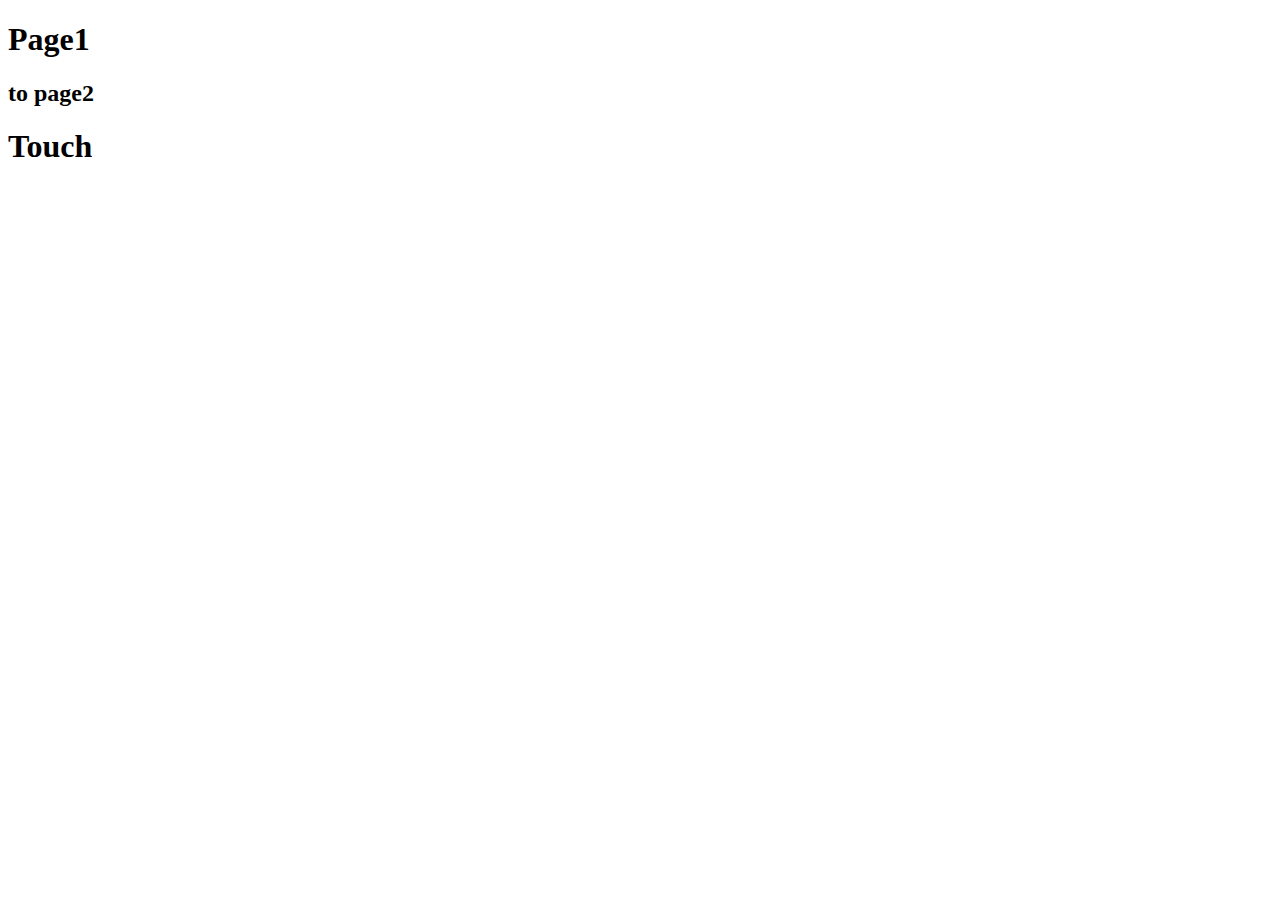
<file: menu/index.html>
<!DOCTYPE html>
<html ng-app="index">
<head>
	<meta charset="utf-8">
	<meta http-equiv="X-UA-Compatible" content="IE=edge">
	<meta name="viewport" content="width=device-width,initial-scale=1,user-scalable=no"/>
	<title></title>
	<link rel="stylesheet" href="">
	<script type="text/javascript" src="js/angular.min.js"></script>
	<script type="text/javascript" src="js/angular-route.min.js"></script>
	<script type="text/javascript" src="js/angular-touch.min.js"></script>
	<script type="text/javascript" src="index.js"></script>
	<script type="text/javascript" src="views/page1.js"></script>
	<script type="text/javascript" src="views/page2.js"></script>
</head>
<body>
	<div ng-controller="BootCtrl">
		<div ng-view></div>
	</div>
</body>
</html>
</file>
